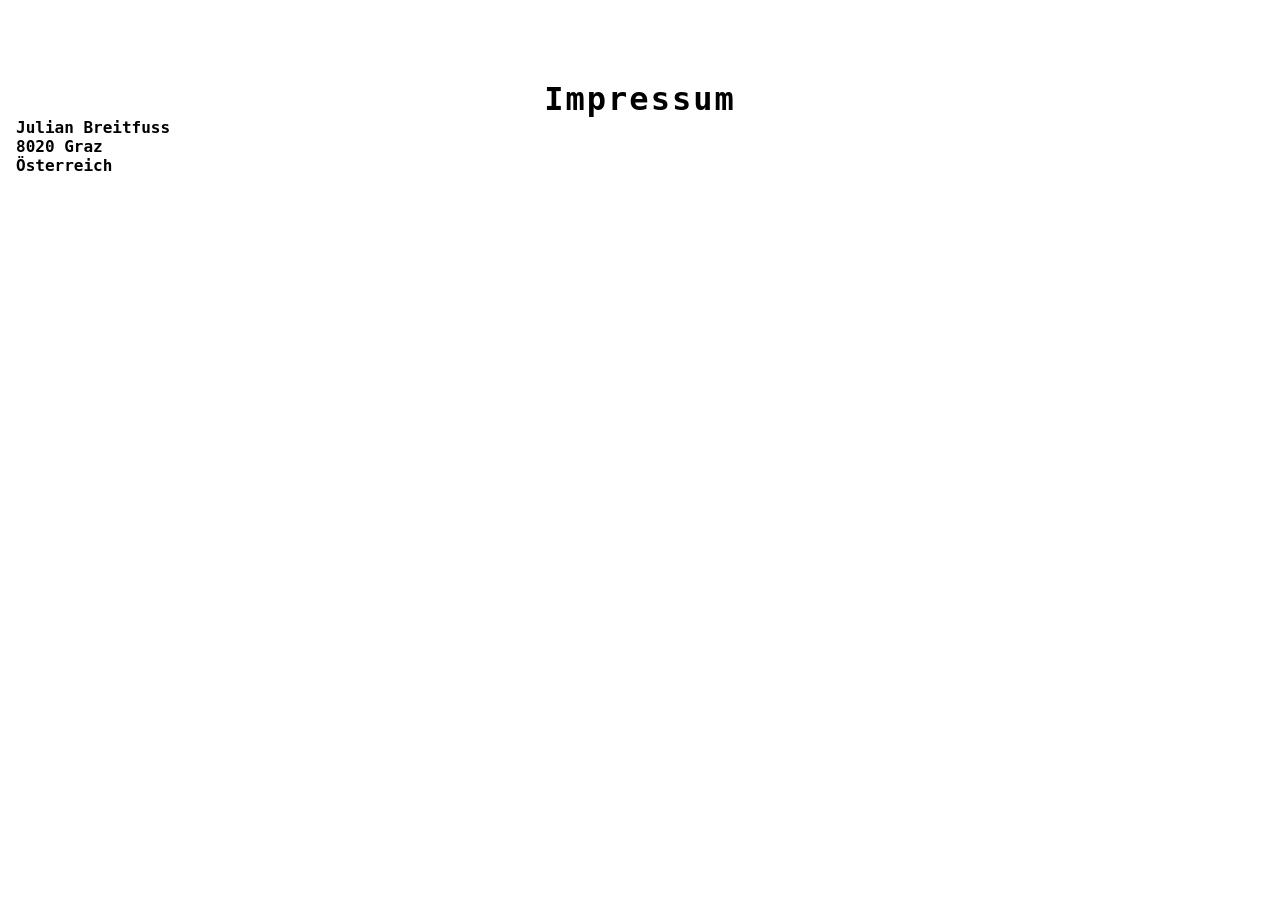
<file: legalStuff/impressum/index.html>
<!DOCTYPE html>
<html lang="en">
<head>
    <meta charset="UTF-8">
    <meta name="viewport" content="width=device-width, initial-scale=1.0">
    <title>Julian's Space - Impressum</title>
    <link rel="stylesheet" href="/style.css">
</head>
<body class="legal-body">
    <h1 class="heading-black">Impressum</h1>
    <div id="impressum-grid">
        <p>Julian Breitfuss <br> 8020 Graz <br> Österreich</p>
    </div>
</body>
</html>
</file>
<file: style.css>
::selection {
    background-color: gray;
}

* {
    margin: 0;
    padding: 0;
    box-sizing: border-box;
    font-family: "Noto Sans Mono", monospace;
    font-optical-sizing: auto;
    font-weight: bold;
    font-style: normal;
    font-variation-settings: "wdth" 100;
}

html {
    height: 100%;
}

.normal-body {
    background: linear-gradient(135deg, #0f2027, #172a33);
    margin: 0;
    position: relative;
}

.weather-body {
    margin: 0;
    position: relative;
}

.legal-body {
    margin: 1rem;
    position: relative;

    font-weight: lighter;
}

.legal-body a {
    color: black;
    font-weight: bold;
}

#top-bar {
    display: grid;
    grid-template-columns: repeat(8, 1fr);
}

#login-btn {
    color: white;
    background-color: black;
    height: 4vh; 
    font-size: 2vh;
    margin: 2vw;
    border-radius: 2vw;
    position: relative;
    z-index: 20;
    border: none;
    cursor: pointer;
}

#login-form-container {
    color: white;
    width: 50%;
    margin: 50vh auto;
    padding: 5vw;
    background-color: black;
    border-radius: 2vw;
}

#login-form {
    text-align: center;
}

.nav-bar {
    grid-column: span 7;
    background-color: black;
    height: 4vh; 
    font-size: 2vh;
    margin: 2vw;
    border-radius: 2vw;
    padding: 0.5vh 10vw;
    position: relative;
    z-index: 20;
    
    display: flex;

    flex-direction: row;
    justify-content: space-between;
    /* align-items: center; */
}

.navbar-btn {
    background-color: black;
    color: white;
    border: none;
    font-size: 1vw;
    cursor: pointer;
}

.heading {
    margin: 5rem;
    color: white;
    text-align: center;
    letter-spacing: 2px;
}

.heading-black {
    margin-top: 5rem;
    color: black;
    text-align: center;
    letter-spacing: 2px;
    /* text-decoration: underline; */
}

#date-clock-panel {
    color: white;
    display: flex;
    flex-direction: column;
    justify-content: center;
    align-items: center;
    gap: 1rem;
}

#clock {
    font-size: 6rem;
}

#date {
    font-size: 1.5rem;
    letter-spacing: 4px;
}

#forecast-heading {
    text-decoration: underline;
}

#bg-video {
    width: 100%;
    opacity: 75%;

    position: fixed;
    top: 0;
    left: 0;

    width: 100%;
    height: 100%;

    object-fit: cover;

    z-index: 0;
    pointer-events: none;
}

#weatherApp {
    position: relative;
    z-index: 1;
}

#weatherApp > *:not(#bg-video) {
    position: relative;
    z-index: 1;
}

footer {
    /* position: fixed; */
    left: 0;
    bottom: 0; 
    width: 100%;
    height: 150px;
    background: black;
    color: white;
    padding: 20px;
    margin-top: 50vh;

    display: flex;
    justify-content: space-evenly;
    align-items: center;
}

footer a {
    width: 100px;
}

footer a img {
    width: 80px;
}

a {
    color: white;
    text-decoration: none;
}

.hidden {
    display: none;
}

#weather {
    margin-top: 2rem;
    text-align: center;
}

#loading {
    text-align: center;
    padding: 2rem 0;
    font-size: 1.2rem;
}

#show-detailed {
    background-color: black;
    color: white;
    margin-top: 1rem;
    margin-bottom: 1rem;
    border-radius: 2rem;
    padding: 0.75rem 2.5rem;
    font-size: 1rem;
    border: none;
}

#show-detailed:hover {
    opacity: 80%;
    cursor: pointer;
}

sup {
    color: rgba(0, 0, 0, 0.68);
}

#forecast {
    width: 50%;
    margin: 0 auto;
    margin-top: 3rem;

    display: grid;
    grid-template-columns: 1fr 1fr 1fr;
    justify-items: center;
    justify-content: center;
    gap: 1rem;
}

.fc-day {
    border: 2px solid black;
    border-radius: 1rem;
    padding: 1rem;
    background-color: grey;
    opacity: 80%;

    width: 12pc;
}

.fc-day:hover {
    background-color: black;
    opacity: 100%;
    cursor: pointer;
    color: white;
    border: 2px solid white;
}

#detailed-fc-container {
    grid-column: span 3;
    justify-self: center;
    width: 100%;
}

.detailed-fc {
    display: flex;
    flex-wrap: wrap;
    justify-content: space-around;
    gap: 2rem;
    width: 100%;
}

#curr-temp {
    font-size: 4rem;
}

#curr-condition {
    width: 150px;
}

#wthr-warning-banner {
    width: 98%;
    margin: 1rem auto;
    padding: 1rem 2rem;
    color: white;
    background-color: red;
    border: 2px solid black;
    border-radius: 2rem;
    text-align: center;
}

#wthr-warning-banner div {
    font-size: x-large;
}

.underconstruction {
    width: 100%;
    margin: 2rem auto;
    text-align: center;
    /* color: blue; */
    background-color: yellow;
    height: 50px;
    font-size: xx-large;
}

#locations {
    background-color: black;
    opacity: 80%;
    width: 98%;
    margin: 1rem auto;
    border-radius: 1rem;
    padding: 2rem 4rem;

    display: grid;
    grid-template-columns: 1fr 1fr 1fr 1fr;
    gap: 1rem;
    justify-items: center;

}

.location-btn {
    color: black;
    background-color: gray;
    border: 2px solid black;
    border-radius: 1rem;
    width: 100%;
    padding: 1rem 2rem;
    opacity: 100%;
    font-size: x-large;
}

.location-btn:hover {
    border: 2px solid white;
    background-color: black;
    color: white;
    opacity: 100%;
    cursor: pointer;
}

#location-kaindorf {
    grid-column: span 2;
}

#location-ahbwildon {
    grid-column: span 2;
}

/* Weather Warning Styles */
.warning-summary {
    cursor: pointer;
    font-size: x-large;
}

.warning-summary:hover {
    opacity: 100%;
}

.warning-badge {
    display: inline-block;
    margin-left: 1rem;
    font-size: large;
}

.warning-modal {
    position: fixed;
    top: 0;
    left: 0;
    right: 0;
    bottom: 0;
    background: rgba(0, 0, 0, 0.8);
    display: flex;
    align-items: center;
    justify-content: center;
    z-index: 1000;
    padding: 2rem;
}

.warning-modal.hidden {
    display: none;
}

.warning-modal-content {
    background: white;
    color: black;
    border-radius: 1rem;
    padding: 2rem;
    max-width: 700px;
    max-height: 80vh;
    overflow-y: auto;
    position: relative;
    border: 2px solid black;
}

.warning-modal-close {
    position: absolute;
    top: 1rem;
    right: 1rem;
    background: none;
    border: none;
    font-size: 2rem;
    cursor: pointer;
    color: black;
    padding: 0;
    width: 3rem;
    height: 3rem;
    display: flex;
    align-items: center;
    justify-content: center;
}

.warning-modal-close:hover {
    opacity: 70%;
}

.warning-details-container {
    display: flex;
    flex-direction: column;
    gap: 2rem;
}

.warning-item {
    border-left: 3px solid black;
    padding: 1.5rem;
    background: #f5f5f5;
    border-radius: 0.5rem;
}

.warning-header {
    display: flex;
    justify-content: space-between;
    align-items: flex-start;
    gap: 1rem;
    margin-bottom: 1rem;
}

.warning-type {
    font-size: 1.1rem;
    font-weight: bold;
    color: black;
}

.warning-time {
    font-size: 0.9rem;
    color: black;
    white-space: nowrap;
    background: grey;
    padding: 0.3rem 0.8rem;
    border-radius: 0.3rem;
    opacity: 80%;
}

.warning-description {
    margin-bottom: 1rem;
    color: black;
    line-height: 1.5;
    font-size: 0.95rem;
}

.warning-section {
    margin-top: 1rem;
}

.warning-section-title {
    font-weight: bold;
    color: black;
    margin-bottom: 0.5rem;
    font-size: 0.95rem;
}

.warning-section-content {
    color: black;
    line-height: 1.5;
    font-size: 0.9rem;
    white-space: pre-line;
}

/* ===== TABLET (768px - 1024px) ===== */
@media (max-width: 1024px) {
    .nav-bar {
        height: 5vh;
        margin: 1.5vw;
        padding: 0.5vh 5vw;
        font-size: 1.8vh;
    }

    #curr-temp {
        font-size: 3rem;
    }

    #curr-condition {
        width: 120px;
    }

    #forecast {
        width: 80%;
        grid-template-columns: 1fr 1fr;
        gap: 0.8rem;
    }

    .fc-day {
        width: 100%;
        padding: 0.8rem;
    }

    #detailed-fc-container {
        grid-column: span 2;
    }

    #locations {
        grid-template-columns: 1fr 1fr;
        padding: 1.5rem 2rem;
        gap: 0.8rem;
    }

    .location-btn {
        font-size: large;
        padding: 0.75rem 1.5rem;
    }

    #location-kaindorf {
        grid-column: span 2;
    }

    #location-ahbwildon {
        grid-column: span 2;
    }

    footer {
        height: auto;
        flex-wrap: wrap;
        padding: 1rem;
        gap: 1rem;
    }

    footer a {
        width: 80px;
    }

    footer a img {
        width: 60px;
    }
}

/* ===== MOBILE (max 768px) ===== */
@media (max-width: 768px) {
    * {
        font-size: 14px;
    }

    .nav-bar {
        height: 6vh;
        margin: 1rem;
        padding: 0.5vh 2vw;
        font-size: 1.4vh;
        border-radius: 1rem;
    }

    .heading-black,
    .heading {
        margin-top: 2rem;
        font-size: 1.3rem;
    }

    #forecast-heading {
        margin-top: 2rem;
    }

    #curr-temp {
        font-size: 2.5rem;
    }

    #curr-condition {
        width: 100px;
    }

    #show-detailed {
        margin-top: 0.8rem;
        margin-bottom: 0.8rem;
        padding: 0.6rem 2rem;
        font-size: 0.9rem;
    }

    #forecast {
        width: 95%;
        grid-template-columns: 1fr;
        gap: 0.6rem;
        margin-top: 1.5rem;
    }

    .fc-day {
        width: 100%;
        padding: 0.8rem;
        font-size: 0.9rem;
    }

    #detailed-fc-container {
        grid-column: span 1;
    }

    .detailed-fc {
        flex-direction: column;
        gap: 0.5rem;
    }

    .detailed-fc div {
        display: flex;
        justify-content: space-between;
        align-items: center;
        gap: 1rem;
        padding: 0.5rem;
        background-color: rgba(128, 128, 128, 0.3);
        border-radius: 0.5rem;
    }

    .detailed-fc img {
        width: 50px;
        height: 50px;
    }

    #locations {
        width: 97%;
        grid-template-columns: 1fr;
        padding: 1rem;
        gap: 0.6rem;
        margin: 1rem auto;
    }

    .location-btn {
        font-size: 1rem;
        padding: 0.8rem 1rem;
        width: 100%;
    }

    #location-kaindorf {
        grid-column: span 1;
    }

    #location-ahbwildon {
        grid-column: span 1;
    }

    #wthr-warning-banner {
        width: 95%;
        margin: 0.8rem auto;
        padding: 0.8rem 1rem;
        border-radius: 1rem;
        font-size: 0.9rem;
    }

    #wthr-warning-banner div {
        font-size: large;
    }

    footer {
        height: auto;
        margin-top: 20vh;
        padding: 1rem;
        flex-direction: column;
        gap: 1rem;
        justify-content: center;
    }

    footer a {
        width: 70px;
    }

    footer a img {
        width: 50px;
    }

    #detailed {
        font-size: 0.9rem;
        line-height: 1.4;
    }

    sup {
        font-size: 0.8rem;
    }
}
</file>
